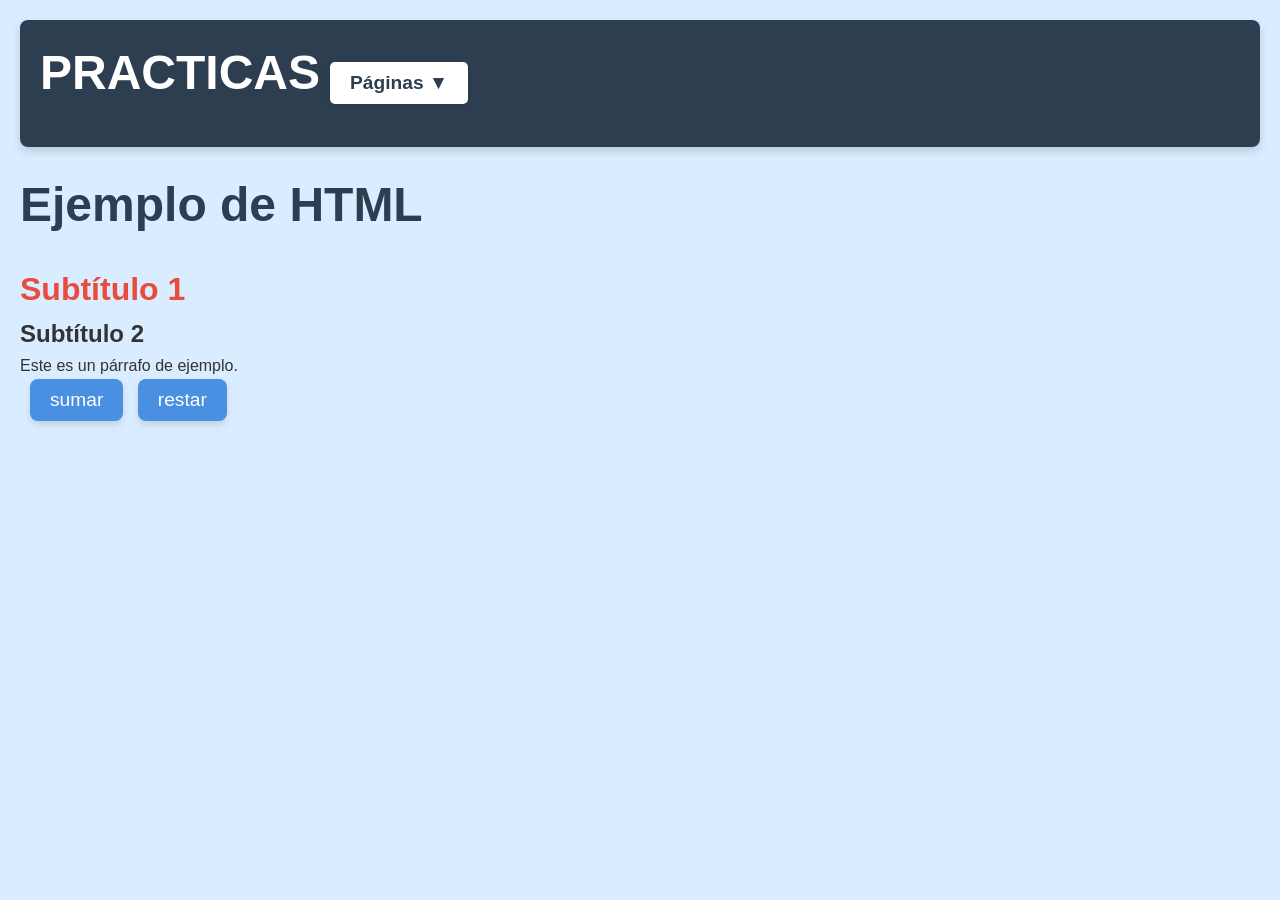
<file: index.html>
<!DOCTYPE html>
<html lang="es">
<head>
    <meta charset="UTF-8">
    <meta name="viewport" content="width=device-width, initial-scale=1.0">
    <title>EJEMPLO</title>

    <link rel="stylesheet" href="css/estilo.css">
    <script src="js/script.js"></script>
</head>
<body>
    
    <header class="header1">
        <H1 style="color: white; text-align: center;">
            PRACTICAS 
        </H1>

        <div class="dropdown">
          <button onclick="abrirMenu()" class="dropbtn">Páginas ▼</button>
          <div id="miMenu" class="dropdown-content">
            <a href="index.html">Inicio</a>
            <a href="html/calculadora.html">Calculadora</a>
            <a href="html/juego.html">Juego</a>
            <a href="html/estilosjava.html">Estilos</a>
          </div>
        </div>
    </header>
    <main>
        <h1>Ejemplo de HTML</h1>

        <h2 class="pimiento">Subtítulo 1</h2>
        <h2>Subtítulo 2</h2>

        <p>Este es un párrafo de ejemplo.</p>
        
        <div class="botones">
            <button onclick="suma()">sumar</button>
            <button onclick="resta()">restar</button>
        </div>


    </main>
    <footer></footer>
</body>
</html>
</file>
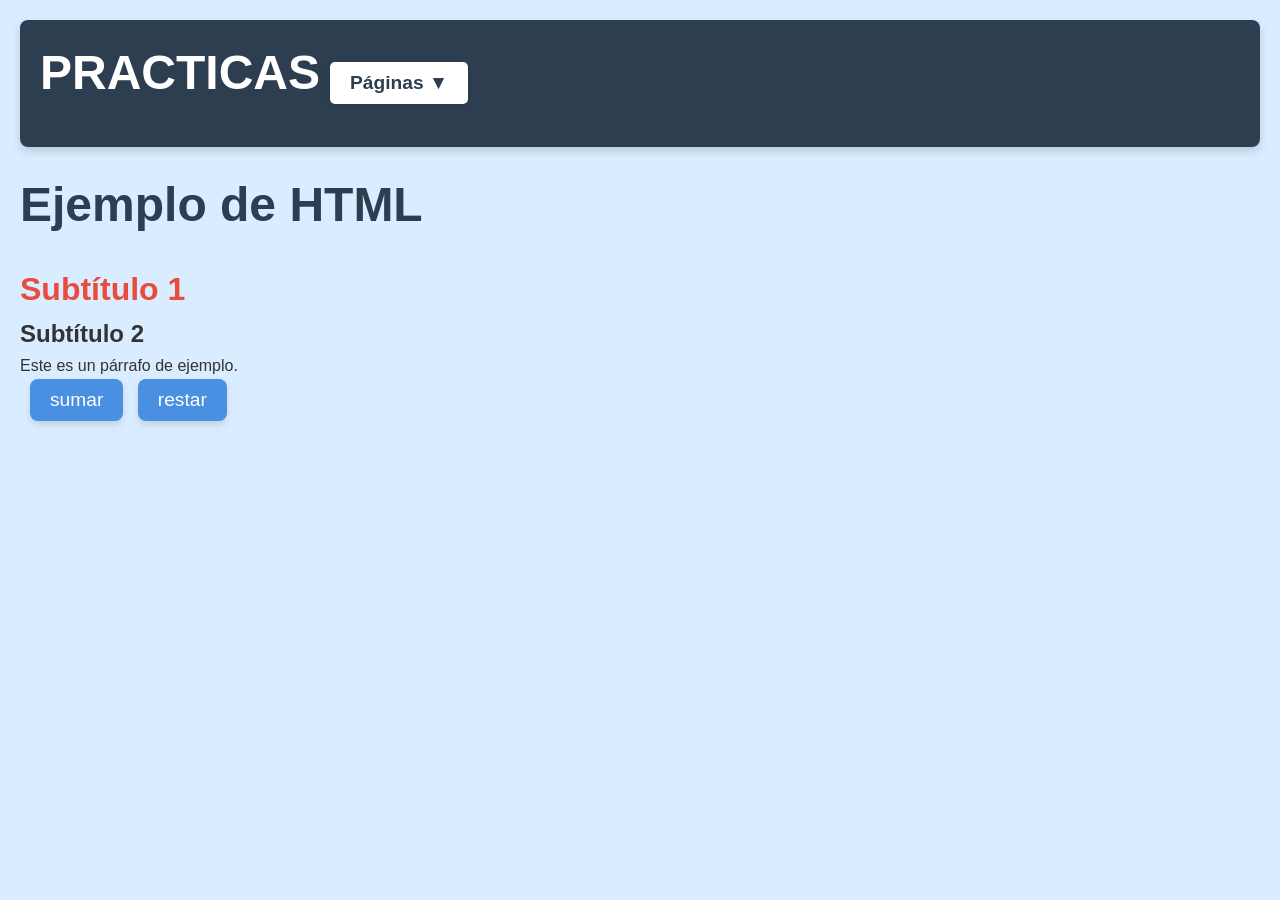
<file: html/index.html>
<!DOCTYPE html>
<html lang="es">
<head>
    <meta charset="UTF-8">
    <meta name="viewport" content="width=device-width, initial-scale=1.0">
    <title>EJEMPLO</title>

    <link rel="stylesheet" href="../css/estilo.css">
    <script src="../js/script.js"></script>
</head>
<body>
    
    <header class="header1">
        <H1 style="color: white; text-align: center;">
            PRACTICAS 
        </H1>

        <div class="dropdown">
          <button onclick="abrirMenu()" class="dropbtn">Páginas ▼</button>
          <div id="miMenu" class="dropdown-content">
            <a href="index.html">Inicio</a>
            <a href="calculadora.html">Calculadora</a>
            <a href="juego.html">Juego</a>
            <a href="estilosjava.html">Estilos</a>
          </div>
        </div>
    </header>
    <main>
        <h1>Ejemplo de HTML</h1>

        <h2 class="pimiento">Subtítulo 1</h2>
        <h2>Subtítulo 2</h2>

        <p>Este es un párrafo de ejemplo.</p>
        
        <div class="botones">
            <button onclick="suma()">sumar</button>
            <button onclick="resta()">restar</button>
        </div>


    </main>
    <footer></footer>
</body>
</html>
</file>
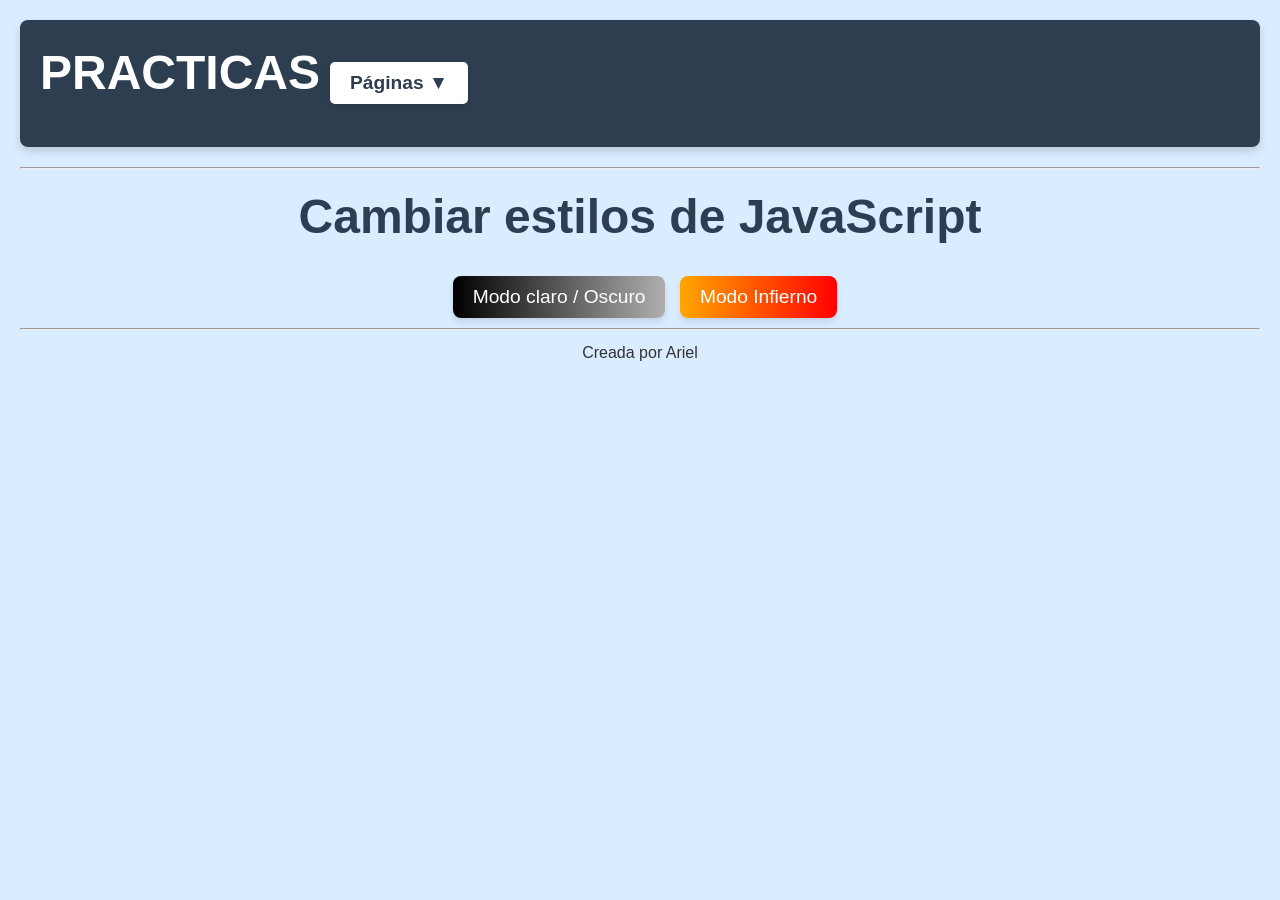
<file: html/estilosjava.html>
<!DOCTYPE html>
<html lang="es">
<head>
    <meta charset="UTF-8">
    <meta name="viewport" content="width=device-width, initial-scale=1.0">
    <title>Cambio de estilo</title>

    <link rel="stylesheet" href="../css/estilojava.css">
    <link rel="stylesheet" href="../css/oscuro.css" disabled>
    <link rel="stylesheet" href="../css/infierno.css" disabled>


    <script src="../js/estilos.js"></script>
    <script src="../js/script.js"></script>

</head>
<body>
    <header>
        <H1 style="color: white; text-align: center;">
            PRACTICAS 
        </H1>
        <div class="dropdown">
          <button onclick="abrirMenu()" class="dropbtn">Páginas ▼</button>
          <div id="miMenu" class="dropdown-content">
            <a href="../index.html">Inicio</a>
            <a href="calculadora.html">Calculadora</a>
            <a href="juego.html">Juego</a>
            <a href="estilosjava.html">Estilos</a>
          </div>
        </div>
    </header>
    <hr>
    <main>
        <h1>Cambiar estilos de JavaScript</h1>

        <button class="btn1" onclick="cambiarModo()">Modo claro / Oscuro</button>

        <button class="btn2" onclick="cambiarModoinfierno()">Modo Infierno</button>
    </main>
    <hr>
    <footer>
        Creada por Ariel
    </footer>
</body>
</html>
</file>
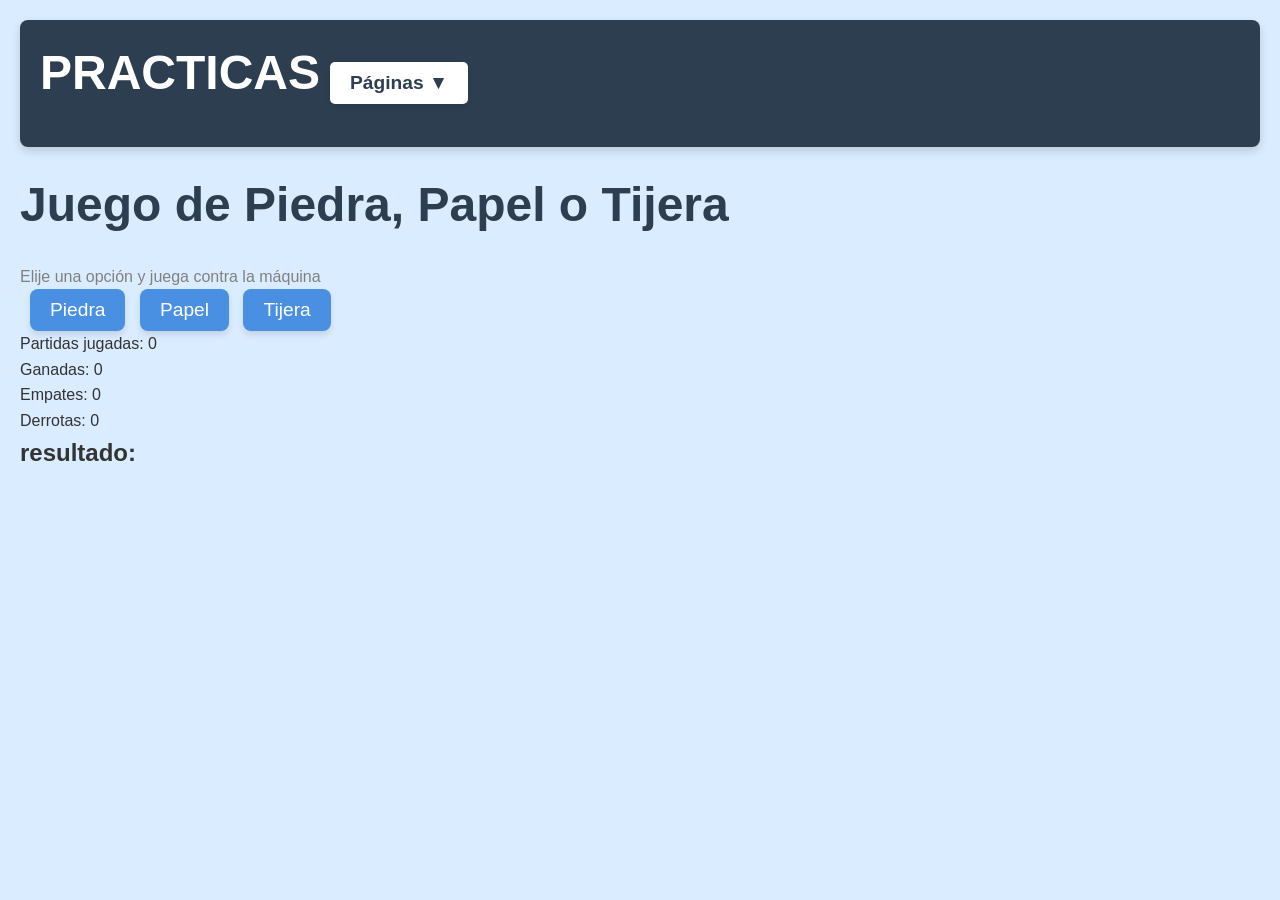
<file: html/juego.html>
<!DOCTYPE html>
<html lang="es">
<head>
    <meta charset="UTF-8">
    <meta name="viewport" content="width=device-width, initial-scale=1.0">
    <title>Juego</title>

    <link rel="stylesheet" href="../css/estilo.css">
    <script src="../js/juego.js"></script>
    <script src="../js/script.js"></script>
</head>
<body>
    <header class="header1">
        <H1 style="color: white; text-align: center;">
            PRACTICAS 
        </H1>
        <div class="dropdown">
          <button onclick="abrirMenu()" class="dropbtn">Páginas ▼</button>
          <div id="miMenu" class="dropdown-content">
            <a href="../index.html">Inicio</a>
            <a href="calculadora.html">Calculadora</a>
            <a href="juego.html">Juego</a>
            <a href="estilosjava.html">Estilos</a>
          </div>
        </div>
    </header>
    <main>
        <h1>Juego de Piedra, Papel o Tijera</h1>
        <p style="color: grey;">Elije una opción y juega contra la máquina</p>

        <div class="botones">
            <button type="button" onclick="juego('piedra')">Piedra</button>
            <button type="button" onclick="juego('papel')">Papel</button>
            <button type="button" onclick="juego('tijera')">Tijera</button>
        </div>

        <p id="marcador">Partidas jugadas: 0</p>
        <p id="ganadas">Ganadas: 0</p>
        <p id="empatadas">Empates: 0</p>
        <p id="derrotas">Derrotas: 0 </p>

        <section id="resultado">
            <h2>resultado:</h2>
            <p id=""></p>
        </section>

        
        <p id="mensaje"></p>
    </main>
</body>
</html>
</file>
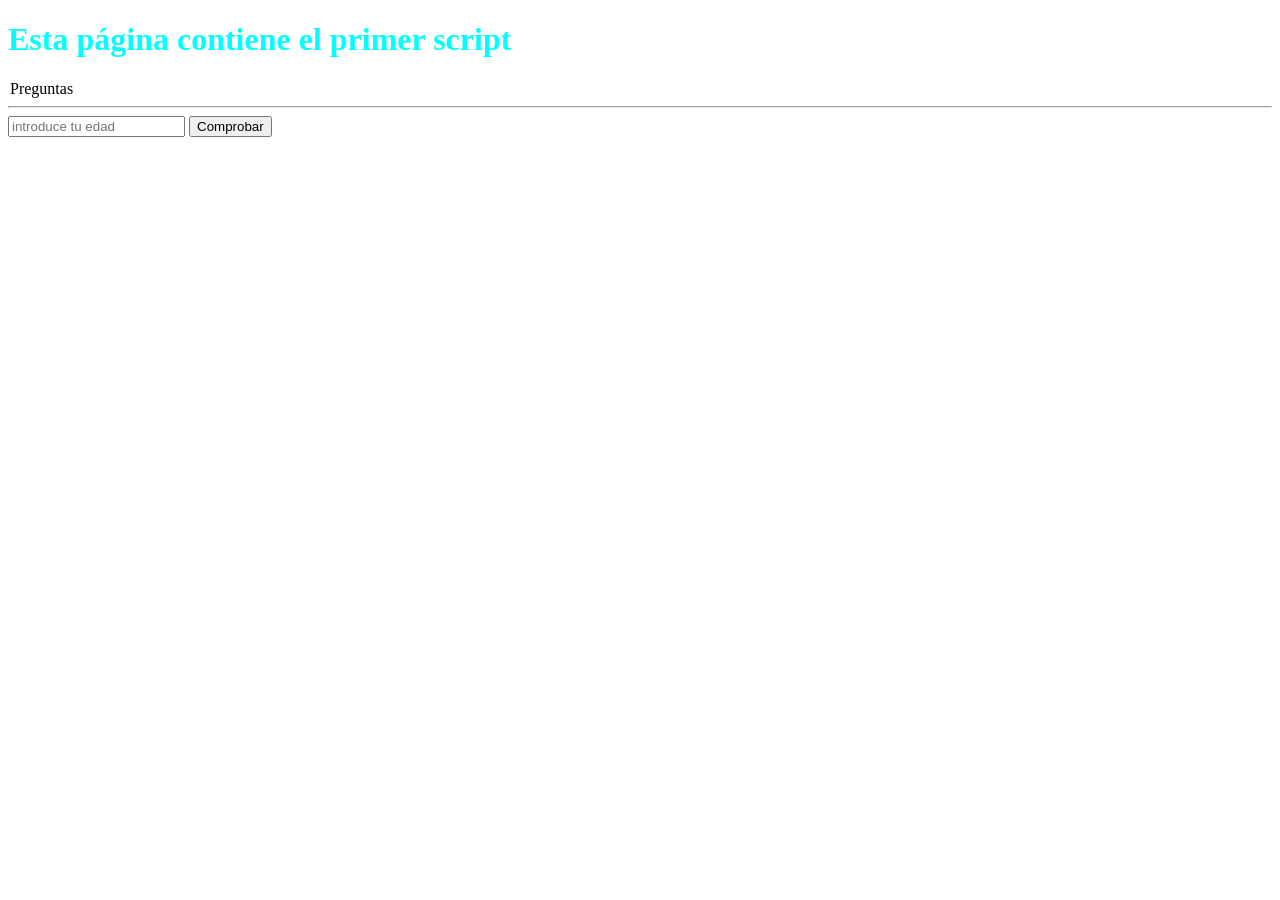
<file: html/nuevo.html>
<!DOCTYPE html>
<html lang="es">
<head>
    <meta charset="UTF-8">
    <meta name="viewport" content="width=device-width, initial-scale=1.0">
    <title>El primer script</title>
    <script src="../js/codigo.js" ></script>
</head>
<body>
    <header>
        
    </header>

    <h1 style="color: aqua;">Esta página contiene el primer script</h1>
    
    <legend>Preguntas</legend><hr>
    <input type="number" id="edad" placeholder="introduce tu edad">
    <button type="button" onclick="ver_edad()">Comprobar</button>
    
    
</body>
</html>
</file>
<file: css/estilo.css>
* {
    font-family: 'Segoe UI', Arial, Helvetica, sans-serif; 
    box-sizing: border-box; 
    margin: 0; 
    padding: 0; 
}


body {
    background-color: #daecff; 
    color: #333333; 
    line-height: 1.6; 
    padding: 20px;
}


h1 {
    color: #2c3e50; 
    font-size: 3em; 
    margin-bottom: 20px;
}

.pimiento {
    color: #e74c3c; 
    font-size: 2em;
    font-weight: bold; 
}

#pantalla {
    font-size: 2em; 
    margin: 20px 0;
}

/* 4. BOTONES */
button {
    background-color: #4a90e2; 
    color: white; 
    font-size: 1.2em; 
    padding: 10px 20px; 
    border: none; 
    border-radius: 8px; 
    cursor: pointer;  
    margin-left: 10px; 
    transition: background-color 0.3s ease, transform 0.1s ease;
    box-shadow: 0 4px 6px rgba(0,0,0,0.1);
}

button:hover {
    background-color: #357abd;
    transform: translateY(-2px); 
}

button:active {
    transform: translateY(0);
}

/* 5. CABECERA */
.header1 {
    background-color: #2c3e50;
    color: white;
    padding: 15px 20px;
    display: flex; 
    align-items: center; 
    border-radius: 8px;
    margin-bottom: 20px;
    box-shadow: 0 4px 10px rgba(0,0,0,0.15);
}

/* 6. MENÚ DESPLEGABLE*/
.dropdown {
    position: relative; 
    display: inline-block; 
}

.dropbtn {
    background: #ffffff;
    color: #2c3e50;
    padding: 10px 20px;
    cursor: pointer; 
    border: none; 
    border-radius: 5px;
    font-weight: bold;
    box-shadow: 0 2px 5px rgba(0,0,0,0.1);
    transition: background 0.3s ease;
}

.dropbtn:hover {
    background: #f1f1f1;
}

.dropdown-content {
    display: none; 
    position: absolute; 
    left: 0; 
    background: #ffffff; 
    min-width: 150px; 
    box-shadow: 0px 8px 16px 0px rgba(0,0,0,0.2);
    border-radius: 5px;
    overflow: hidden;
    z-index: 1; 
    margin-top: 5px;
}

.dropdown-content a {
    color: #333333; 
    padding: 12px 16px;
    display: block; 
    text-decoration: none; 
    transition: background 0.2s ease, padding-left 0.2s ease;
}

.dropdown-content a:hover {
    background: #4a90e2;
    color: #ffffff; 
    padding-left: 22px; 
}


.mostrar {
    display: block; 
}
</file>
<file: css/estilojava.css>
* {
    font-family: 'Segoe UI', Arial, Helvetica, sans-serif; 
    box-sizing: border-box; 
    margin: 0; 
    padding: 0; 
}


body {
    background-color: #daecff; 
    color: #333333; 
    line-height: 1.6; 
    padding: 20px;
}

header, footer, main{
    padding: 10px;
    text-align: center;
}

h1 {
    color: #2c3e50; 
    font-size: 3em; 
    margin-bottom: 20px;
}

.pimiento {
    color: #e74c3c; 
    font-size: 2em;
    font-weight: bold; 
}

#pantalla {
    font-size: 2em; 
    margin: 20px 0;
}

/* 4. BOTONES */
button {
    background-color: #4a90e2; 
    color: white; 
    font-size: 1.2em; 
    padding: 10px 20px; 
    border: none; 
    border-radius: 8px; 
    cursor: pointer;  
    margin-left: 10px; 
    transition: background-color 0.3s ease, transform 0.1s ease;
    box-shadow: 0 4px 6px rgba(0,0,0,0.1);
}

button:hover {
    background-color: #357abd;
    transform: translateY(-2px); 
}

button:active {
    transform: translateY(0);
}

/* 5. CABECERA */
header {
    background-color: #2c3e50;
    color: white;
    padding: 15px 20px;
    display: flex; 
    align-items: center; 
    border-radius: 8px;
    margin-bottom: 20px;
    box-shadow: 0 4px 10px rgba(0,0,0,0.15);
}

/* 6. MENÚ DESPLEGABLE*/
.dropdown {
    position: relative; 
    display: inline-block; 
}

.dropbtn {
    background: #ffffff;
    color: #2c3e50;
    padding: 10px 20px;
    cursor: pointer; 
    border: none; 
    border-radius: 5px;
    font-weight: bold;
    box-shadow: 0 2px 5px rgba(0,0,0,0.1);
    transition: background 0.3s ease;
}

.dropbtn:hover {
    background: #f1f1f1;
}

.dropdown-content {
    display: none; 
    position: absolute; 
    left: 0; 
    background: #ffffff; 
    min-width: 150px; 
    box-shadow: 0px 8px 16px 0px rgba(0,0,0,0.2);
    border-radius: 5px;
    overflow: hidden;
    z-index: 1; 
    margin-top: 5px;
}

.dropdown-content a {
    color: #333333; 
    padding: 12px 16px;
    display: block; 
    text-decoration: none; 
    transition: background 0.2s ease, padding-left 0.2s ease;
}

.dropdown-content a:hover {
    background: #4a90e2;
    color: #ffffff; 
    padding-left: 22px; 
}


.mostrar {
    display: block; 
}

.btn1{
    background: linear-gradient(to right, #000000, #b0afae);
    color: white;
    padding: 10px 20px;
    border: none;
    cursor: pointer;
    
}

.btn2{
    background: linear-gradient(to right,  #ffa600, #ff0000);
    color: white;
    padding: 10px 20px;
    border: none;
    cursor: pointer;
    margin-left: 10px;
    
}
</file>
<file: css/oscuro.css>
.btn1{
    background: linear-gradient(to right, #000000, #b0afae);
    color: white;
    padding: 10px 20px;
    border: none;
    cursor: pointer;
}



header, footer, main{
    background-color: #333;
    color: white;
    padding: 10px;
    text-align: center;
}

h1, h2, h3, p{
    color: #ece7e7;
}

body{
    background-color: #1a1a1a;
}
</file>
<file: css/infierno.css>
.btn2{
    background: linear-gradient(to right, #ffa600, #ff0000);
    color: #fefcf9;
    padding: 10px 20px;
    border: none;
    cursor: pointer;
    margin-left: 10px;
}



header, footer, main{
    background-color: #ff0000;
    color: white;
    padding: 10px;
    text-align: center;
}

h1, h2, h3, p{
    color: #ff9100;
}

body{
    background-color: #ff1d1d;

    background-image: url('../img/fuego.png');
}
</file>
